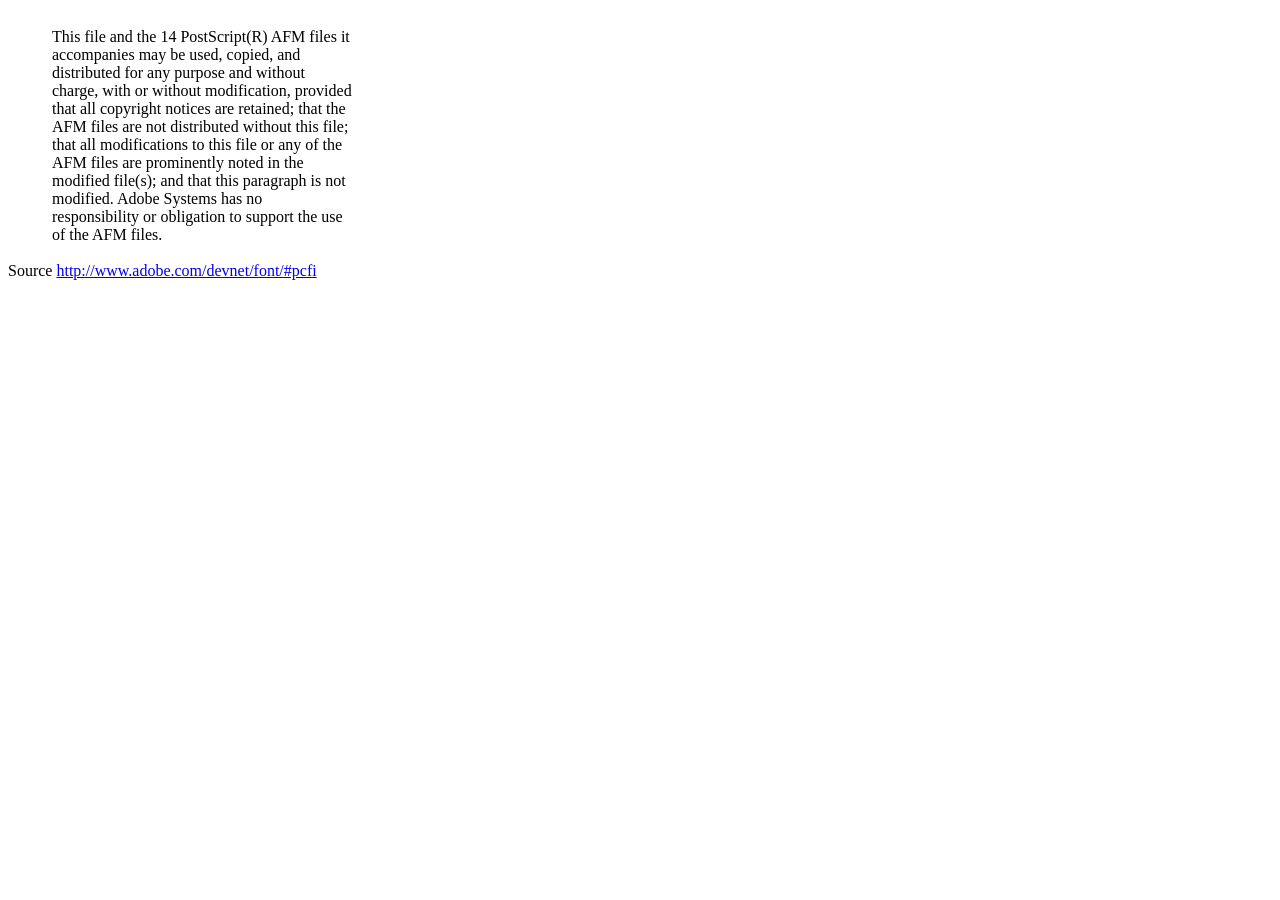
<file: includes/dompdf/lib/fonts/mustRead.html>
<html>
	<head>
		<meta http-equiv="content-type" content="text/html;charset=iso-8859-1">
		<meta name="generator" content="Adobe GoLive 4">
		<title>Core 14 AFM Files - ReadMe</title>
	</head>
	<body bgcolor="white">
		<font color="white">or</font>
		<table border="0" cellpadding="0" cellspacing="2">
			<tr>
				<td width="40"></td>
				<td width="300">This file and the 14 PostScript(R) AFM files it accompanies may be used, copied, and distributed for any purpose and without charge, with or without modification, provided that all copyright notices are retained; that the AFM files are not distributed without this file; that all modifications to this file or any of the AFM files are prominently noted in the modified file(s); and that this paragraph is not modified. Adobe Systems has no responsibility or obligation to support the use of the AFM files. <font color="white">Col</font></td>
			</tr>
		</table>
		<p>Source <a href="http://www.adobe.com/devnet/font/#pcfi">http://www.adobe.com/devnet/font/#pcfi</a></p>
</body>
</html>
</file>
